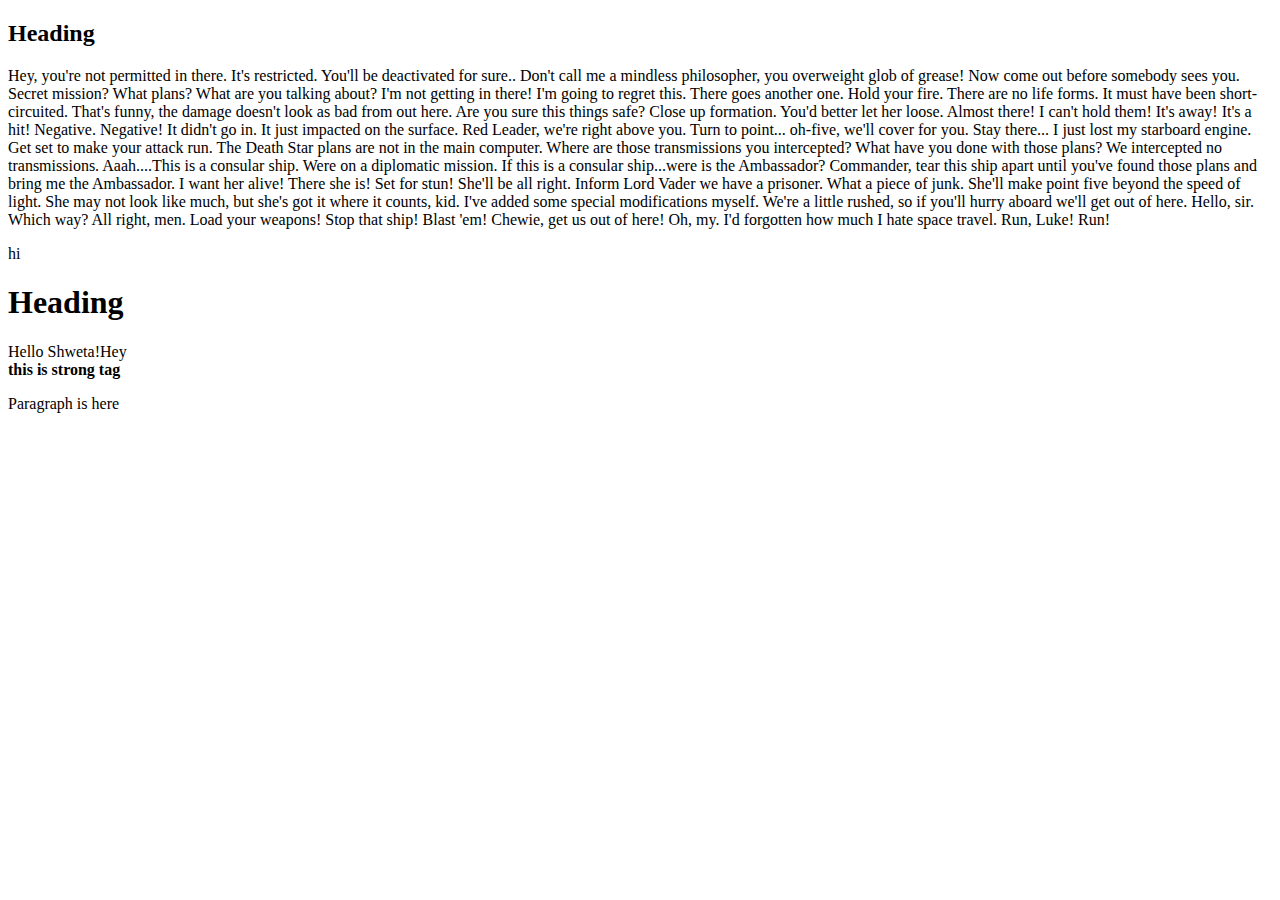
<file: index.html>
<!DOCTYPE html>
<html lang="en">
<head>
    <meta charset="UTF-8">
    <meta http-equiv="X-UA-Compatible" content="IE=edge">
    <meta name="viewport" content="width=device-width, initial-scale=1.0">
    <title>Document</title>
</head>
<body>
    <h2> Heading</h2>
    <p>Hey, you're not permitted in there. It's restricted. You'll be deactivated for sure.. Don't call me a mindless philosopher, you overweight glob of grease! Now come out before somebody sees you. Secret mission? What plans? What are you talking about? I'm not getting in there! I'm going to regret this. There goes another one. Hold your fire. There are no life forms. It must have been short-circuited. That's funny, the damage doesn't look as bad from out here. Are you sure this things safe? Close up formation. You'd better let her loose. Almost there! I can't hold them! It's away! It's a hit! Negative. Negative! It didn't go in. It just impacted on the surface. Red Leader, we're right above you. Turn to point... oh-five, we'll cover for you. Stay there... I just lost my starboard engine. Get set to make your attack run. The Death Star plans are not in the main computer. Where are those transmissions you intercepted? What have you done with those plans? We intercepted no transmissions. Aaah....This is a consular ship. Were on a diplomatic mission. If this is a consular ship...were is the Ambassador? Commander, tear this ship apart until you've found those plans and bring me the Ambassador. I want her alive! There she is! Set for stun! She'll be all right. Inform Lord Vader we have a prisoner. What a piece of junk. She'll make point five beyond the speed of light. She may not look like much, but she's got it where it counts, kid. I've added some special modifications myself. We're a little rushed, so if you'll hurry aboard we'll get out of here. Hello, sir. Which way? All right, men. Load your weapons! Stop that ship! Blast 'em! Chewie, get us out of here! Oh, my. I'd forgotten how much I hate space travel. Run, Luke! Run!</p>
    
    <div class="div1">
        <p class="p1" id="p1"> 
            hi <span class="span1">bye</span>

        </p>
    </div>

    <h1 class="heading">Heading</h1>

    <script src="aug4.js"></script>
</body>
</html>
</file>
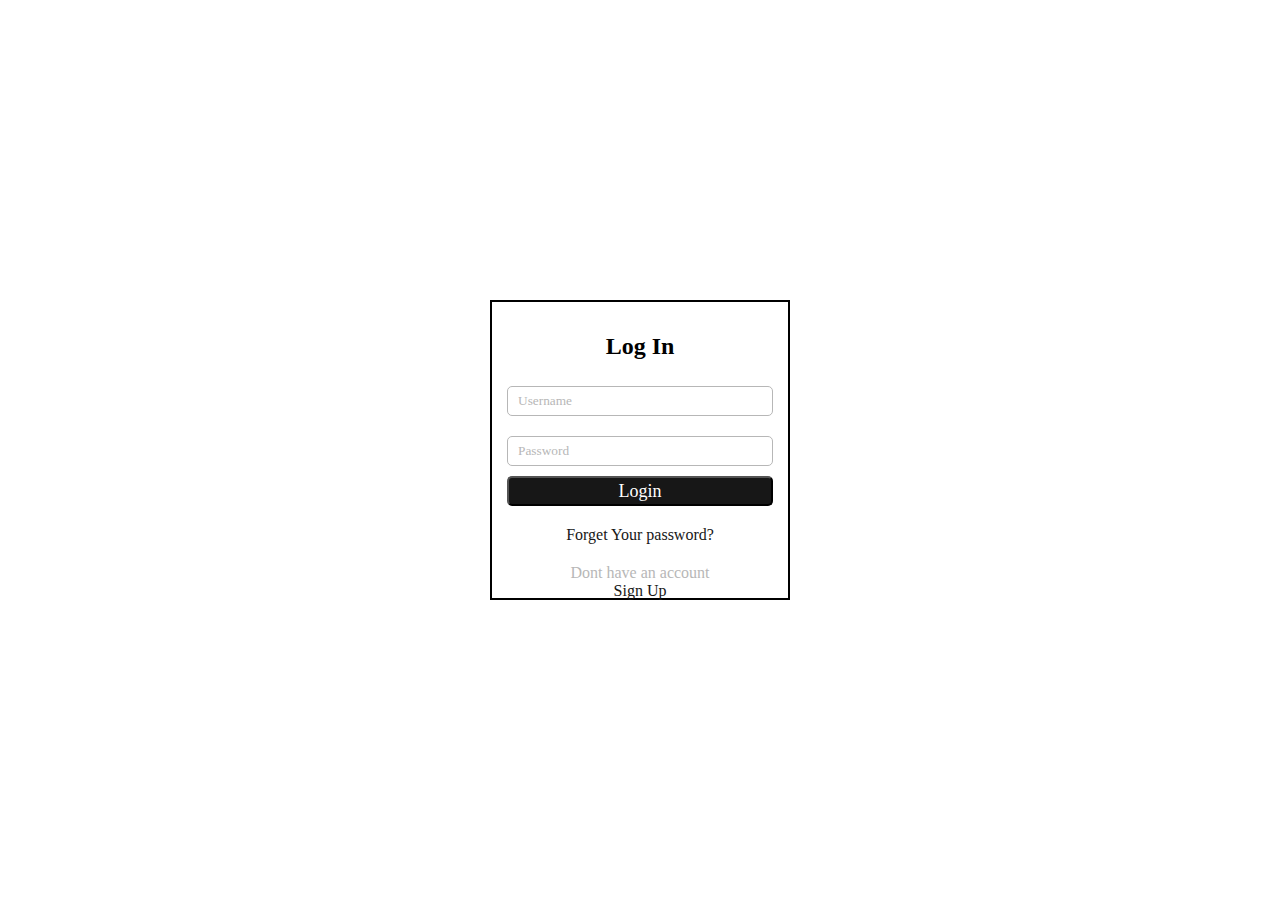
<file: aug3.html>
<!DOCTYPE html>
<html lang="en">
<head>
    <meta charset="UTF-8">
    <meta http-equiv="X-UA-Compatible" content="IE=edge">
    <meta name="viewport" content="width=device-width, initial-scale=1.0">
    <link rel="stylesheet" href="aug3.css">
    <title>Form</title>
</head>
<body>
    <div class="container">
        <div class="heading">
            <!-- <img src="" alt="logo"> -->
            <h2>Log In</h2>
        </div>
        <form action="#">
            <input type="text" name="username" placeholder="Username">
            <input type="password" name="password" placeholder="Password">
            <button class="btn">Login</button>

        </form>
        <div class="footer_text">
            <a href="#">Forget Your password?</a>
            <div class="sub-foot">
                <p> Dont have an account</p>
                <a href="#">Sign Up</a>
            </div>
        </div>
    </div>
</body>
</html>
</file>
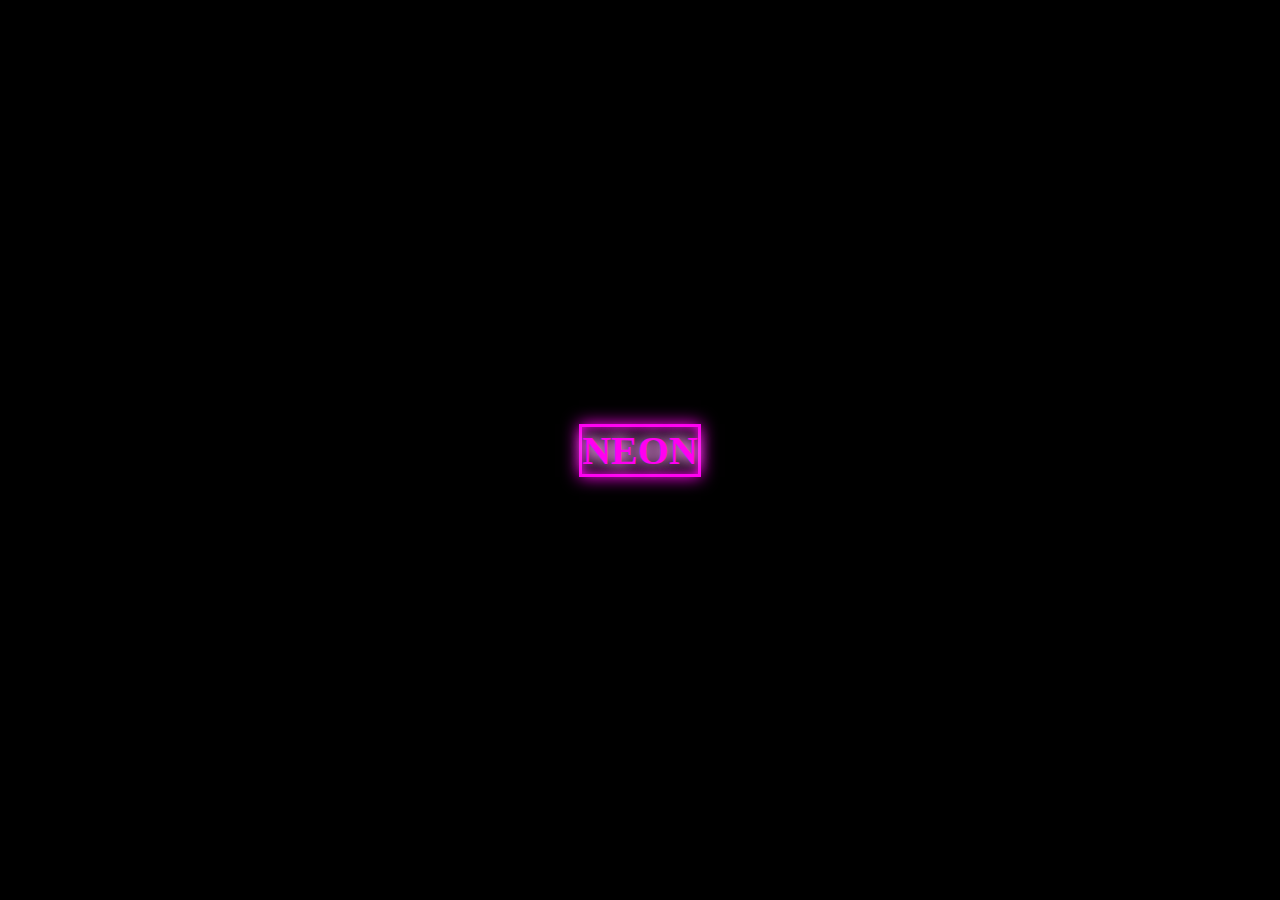
<file: index8.html>
<!DOCTYPE html>
<html lang="en">
<head>
    <meta charset="UTF-8">
    <meta http-equiv="X-UA-Compatible" content="IE=edge">
    <meta name="viewport" content="width=device-width, initial-scale=1.0">
    <title>Document</title>
    <style>
        *{
            margin: 0px;
            padding: 0px;
            box-sizing: border-box;
        }
        .container{
            min-height: 100vh;
            display: flex;
            align-items: center;
            justify-content: center;
            background-color: black;
        }
        .neon {
    font-weight: bold;
    display: inline-block;
    cursor: pointer;
    color: #ff00f1;
    font-size: 40px;
    border: 0.095em solid #ff00f1;
    text-shadow: 0 0 15px white, 0 0 15px currentColor;
            box-shadow: inset 0 0 0.3em 0 #ff00f1,
                        0 0 0.4em 0 #ff00f1;
}
    </style>
</head>
<body>
    <div class="container">
        <p class="neon">NEON</p>
    </div>
</body>
</html>
</file>
<file: aug3.css>
*{
    margin: 0px;
    padding: 0px;
    box-sizing: border-box;
    font-family:'Times New Roman', Times, serif;
}

body{
    height: 100vh;
    display: flex;
    align-items: center;
    justify-content: center;
    text-align: center;
}

.container{
    width: 300px;
    height: 300px;
    position: relative;
    padding: 15px;
    border: 2px solid black;
}
.heading{
    margin: 1rem;
}
form{
    display: flex;
    flex-direction: column;
    align-items: center;
    justify-content: space-evenly;
}

input{
    width: 100%;
    height: 30px;
    outline: none;
    margin: 10px;
    padding: 10px;
    border: 1px solid #B7B7B7;
    border-radius: 5px;
}

input::placeholder{
    color: #B7B7B7;
}

input:focus{
    border-color: #171717;
}
input:focus::placeholder{
    color: #171717;
}
.btn{
    width: 100%;
    height: 30px;
    outline: none;
    border-radius: 5px;
    background-color: #171717;
    color: #fff;
    cursor: pointer;
    font-size: 18px;
}

.footer_text{
    display: flex;
    margin: 20px;
    flex-direction: column;
    align-items: center;
    justify-content: space-between;
    color: #B7B7B7;
}
.footer_text a{
    text-decoration: none;
    color: #171717;
}
.sub-foot {
    margin-top: 20px;
}
</file>
